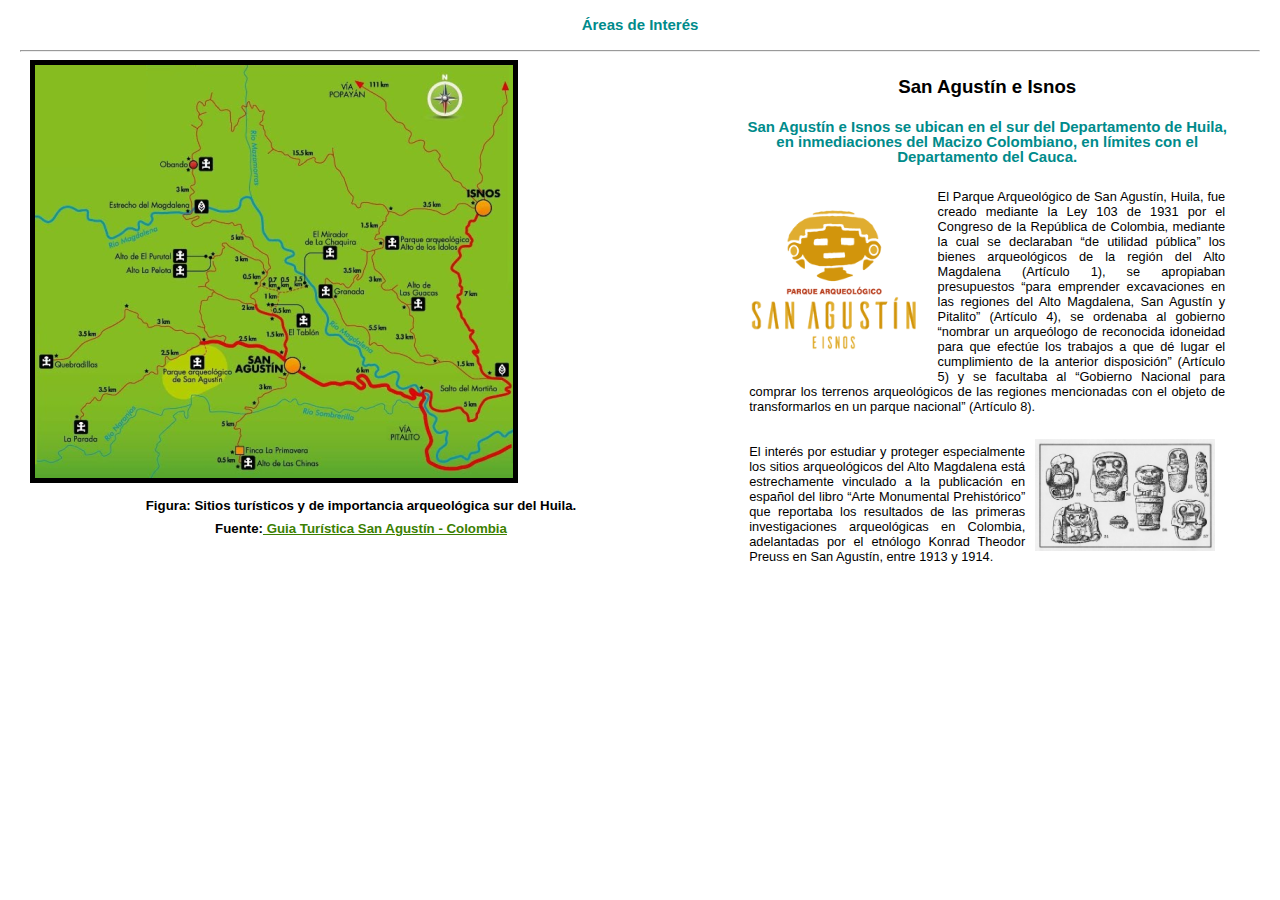
<file: html/areasdeinteres.html>
<!DOCTYPE html>
<html lang="es">
<head>
    <meta charset="UTF-8">
    <title>Áreas de interés</title>
    <meta http-equiv="X-UA-Compatible" content="IE=edge">
    <meta name="viewport" content="width=device-width, initial-scale=1.0">
    <meta name="keywords" content="Hoja de vida, Especialización en SIG, Universidad Distrital, Harold de la Cruz"/>
    <link rel="stylesheet" href="../css/inicio.css">
</head>
<body>

<section id="arriba">
    <hgroup>
        <h3 class="k1">Áreas de Interés</h3>
    </hgroup>
    <hr>
</section>

<section id="columna4">

    <img src="../img/parque.png" class="img_isnos"   alt="Isnos_SsA" usemap="#ruta">

    <map name="ruta">
        <area shape="circle" coords="257,300,15" href="https://www.icanh.gov.co/index.php?idcategoria=17023" alt="SanAgustin" target="_blank" title="SanAgustin">
        <area shape="circle" coords="448,142,15" href="https://www.icanh.gov.co/index.php?idcategoria=17044" alt="Isnos" target="_blank" title="Isnos">
        <area shape="circle" coords="158,100,10" href="https://sanagustinhuilacolombia.com.co/parque-arqueologico-museo-obando/" alt="Obando" target="_blank" title="Obando">
        <area shape="poly" coords="164,280,188,292,190,309,151,413,131,327,129,301" href="https://pueblosoriginarios.com/sur/andina/san_agustin/parque_san_agustin.html" target="_blank" alt="parquearqueológico" title="Parque Arqueológico de San Agustín">
        <area shape="poly" coords="268,164,322,164,322,182,302,180,304,196,287,196,286,182,268,180" href="https://www.icanh.gov.co/index.php?idcategoria=17034" alt="Miradorchaquira" target="_blank" title="El Mirador de la Chaquira">
        <area shape="poly" coords="365,217,405,213,406,233,391,233,391,247,375,246,374,231,361,232" href="https://www.icanh.gov.co/index.php?idcategoria=17049#:~:text=Altura%20msnm%3A%201.800%20msnm.,ellas%20aun%20en%20el%20sitio." alt="Alto de Las Guacas" target="_blank" title="Alto de Las Guacas">
        <area shape="rect" coords="72,133,173,148" href="" alt="EstrechoMagdalena" title="Estrecho del Magdalena">
        <area shape="rect" coords="78,184,152,198" href="https://publicaciones.banrepcultural.org/index.php/bmo/article/view/7132" alt="Alto de El Purutal" target="_blank" title="Alto de El Purutal">
        <area shape="rect" coords="88,200,153,213" href="https://www.icanh.gov.co/index.php?idcategoria=17035" alt="Alto La Pelota" target="_blank" title="Alto La Pelota">
        <area shape="rect" coords="283,219,331,235" href="" alt="Granada" title="Granada">
        <area shape="rect" coords="350,171,435,187" href="https://www.icanh.gov.co/index.php?idcategoria=17046" alt="Alto de ídolos" target="_blank" title="Alto de los Ídolos">
        <area shape="rect" coords="172,146,183,157"  href="https://detrips.com/lugares/carcel-de-gorgona-en-isla-gorgona" alt="Carcel Gorgona" target="_blank">
    </map>
<h5 class="center">Figura: Sitios turísticos y de importancia arqueológica sur del Huila.</h5>
<h5 class="center">Fuente:<a href="https://docs.google.com/file/d/0BxLusgxOC9XqTHRFTGZhbzhFSUU/view" target="_blank"> Guia Turística San Agustín - Colombia </a> </h5>

</section>
<section id="columna5">
    <h3 class="center">San Agustín e Isnos</h3>


<h4 class="k1"> San Agustín e Isnos se ubican en el sur del Departamento de Huila, en inmediaciones del Macizo Colombiano, en límites con el Departamento del Cauca. </h4>
<a title="Parque arqueológico" href="https://www.icanh.gov.co/san_agustin" target="_blank"><img class="imgLogo1"  src="../img/logosanagustin.png" alt=""></a>

<p>El Parque Arqueológico de San Agustín, Huila, fue creado mediante la Ley 103 de 1931 por el
    Congreso de la República de Colombia, mediante la cual se declaraban “de utilidad pública” los
    bienes arqueológicos de la región del Alto Magdalena (Artículo 1), se apropiaban presupuestos “para
    emprender excavaciones en las regiones del Alto Magdalena, San Agustín y Pitalito” (Artículo 4), se
    ordenaba al gobierno “nombrar un arqueólogo de reconocida idoneidad para que efectúe los trabajos a
    que dé lugar el cumplimiento de la anterior disposición” (Artículo 5) y se facultaba al “Gobierno
    Nacional para comprar los terrenos arqueológicos de las regiones mencionadas con el objeto de
    transformarlos en un parque nacional” (Artículo 8).<br><br>

    <img class="imgLogo2" src="../img/dibujo.jpg" alt="">
    <br> El interés por estudiar y proteger especialmente los sitios arqueológicos del Alto Magdalena está estrechamente vinculado a la publicación en español
    del libro “Arte Monumental Prehistórico” que reportaba los resultados de las primeras investigaciones
    arqueológicas en Colombia, adelantadas por el etnólogo Konrad Theodor Preuss en San Agustín,
    entre 1913 y 1914.
<br>
</section>
</body>
</html>
</file>
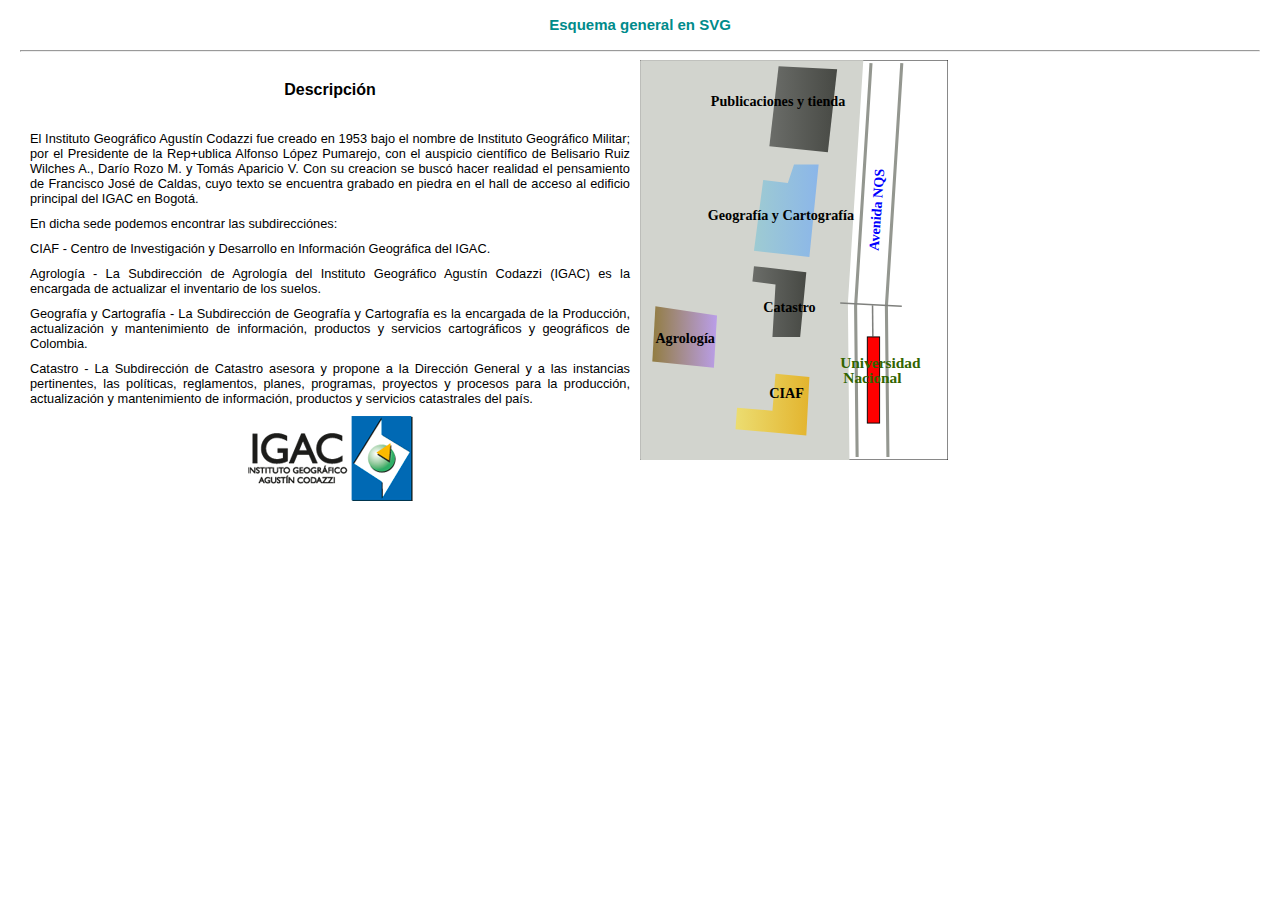
<file: html/esquemasvg.html>
<!DOCTYPE html>
<html lang="es">
<head>
    <meta charset="UTF-8">
    <title>SVG IGAC</title>
    <meta http-equiv="X-UA-Compatible" content="IE=edge">
    <meta name="viewport" content="width=device-width, initial-scale=1.0">
    <meta name="keywords" content="Hoja de vida, Especialización en SIG, Universidad Distrital, Harold de la Cruz"/>
    <link rel="stylesheet" href="../css/inicio.css">
</head>

<body>

<section id="arriba">
    <hgroup>
        <h3 class="k1">Esquema general en SVG</h3>
    </hgroup>
    <hr>
</section>

<section id="columna6">
    <h4 class="center">Descripción</h4>
    <div class="right">
        <p>El Instituto Geográfico Agustín Codazzi fue creado en 1953 bajo el nombre de Instituto Geográfico Militar; por el Presidente de la Rep+ublica Alfonso López Pumarejo, con el auspicio científico de Belisario Ruiz Wilches A., Darío Rozo M. y Tomás Aparicio V. Con su creacion se buscó hacer realidad el pensamiento de Francisco José de Caldas, cuyo texto se encuentra grabado en piedra en el hall de acceso al edificio principal del IGAC en Bogotá. </p>
        <p>En dicha sede podemos encontrar las subdirecciónes:</p>
        <p>CIAF - Centro de Investigación y Desarrollo en Información Geográfica del IGAC.</p>
        <p>Agrología - La Subdirección de Agrología del Instituto Geográfico Agustín Codazzi (IGAC) es la encargada de actualizar el inventario de los suelos.</p>
        <p>Geografía y Cartografía - La Subdirección de Geografía y Cartografía es la encargada de la Producción, actualización y mantenimiento de información, productos y servicios cartográficos y geográficos de Colombia.</p>
        <p>Catastro - La Subdirección de Catastro asesora y propone a la Dirección General y a las instancias pertinentes, las políticas, reglamentos, planes, programas, proyectos y procesos para la producción, actualización y mantenimiento de información, productos y servicios catastrales del país.</p>
    </div>
    <div class="center">
        <img src="../img/igaclogo.png" alt="">
    </div>
</section>

<div id="columna7">

    <div class="left">
        <img class="leftsvg" src="../svg/geometria.svg" alt="Igac">
    </div>
</div>


</body>
</html>
</file>
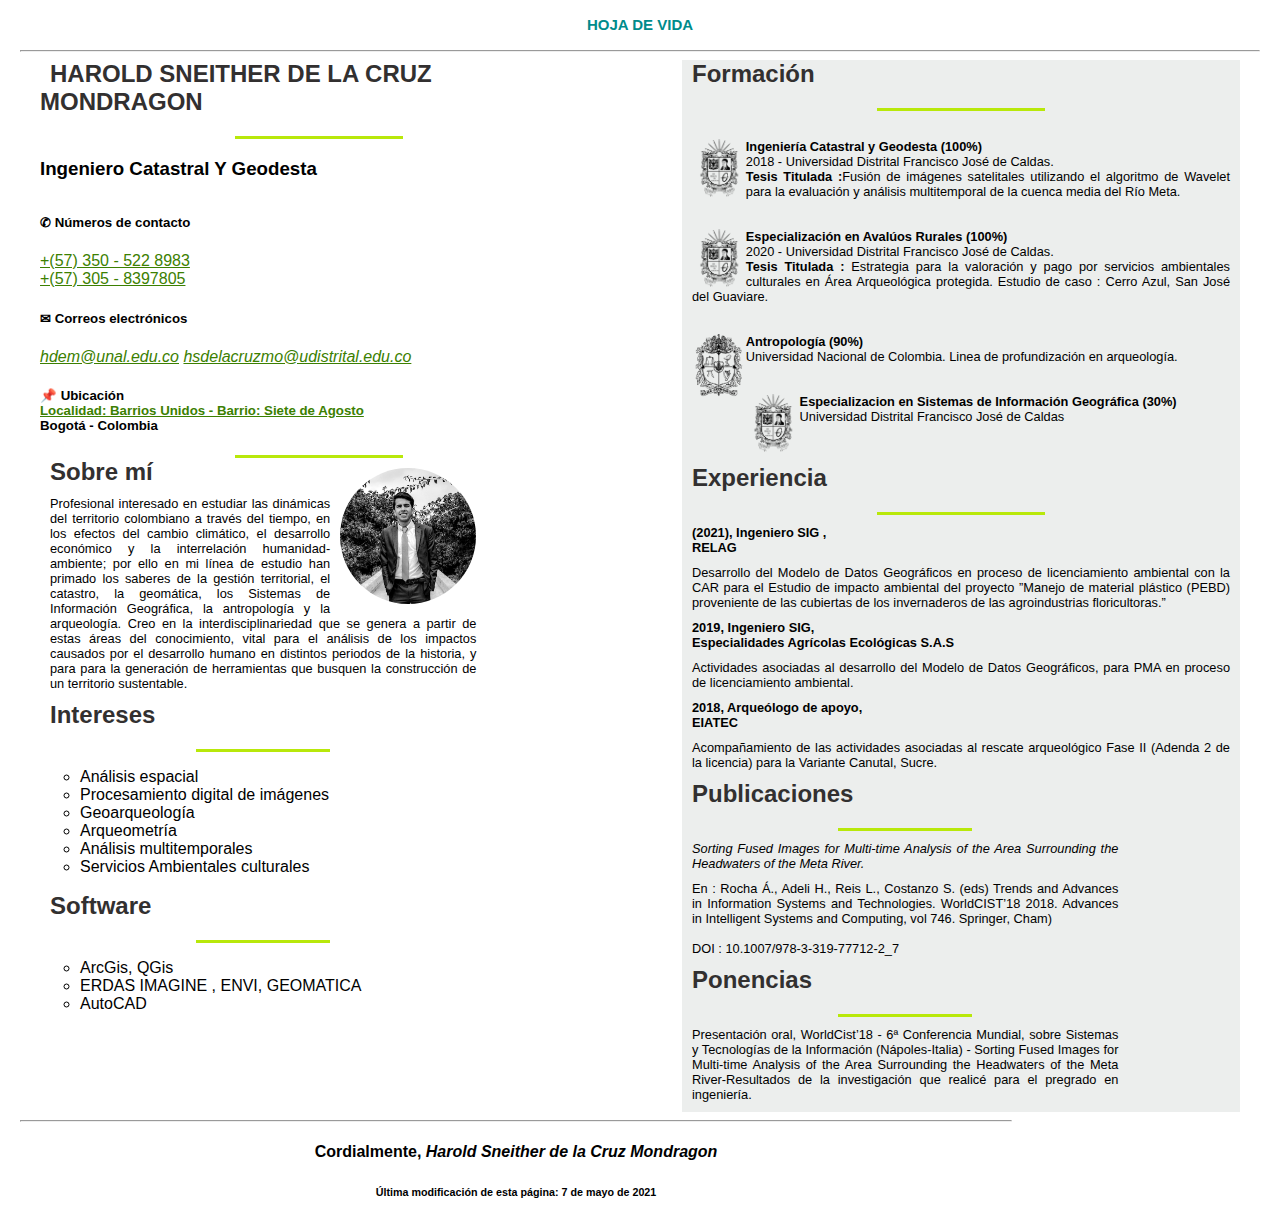
<file: html/hojadevida.html>
<!DOCTYPE html>
<html lang="es">
<head>
    <meta charset="UTF-8">
    <title>CV Harold </title>
    <meta http-equiv="X-UA-Compatible" content="IE=edge">
    <meta name="viewport" content="width=device-width, initial-scale=1.0">
    <meta name="keywords" content="Hoja de vida, Especialización en SIG, Universidad Distrital, Harold de la Cruz"/>
    <link rel="stylesheet" href="../css/inicio.css">
</head>

<body>

<section id="arriba">
    <hgroup>
        <h3 class="k1">HOJA DE VIDA</h3>
    </hgroup>
    <hr>
</section>

<section id="columna1">
    <h2 class="center">HAROLD SNEITHER DE LA CRUZ MONDRAGON</h2>
    <p class="linea"></p>
    <article>
        <h3 class="left">Ingeniero Catastral Y Geodesta</h3><br><br><br>
        <h5>✆  Números de contacto</h5>
            <a href="tel:+573505228983">+(57) 350 - 522 8983 </a><br><a href="tel:+573505228983">+(57) 305 - 8397805</a>
        <h5> ✉ Correos electrónicos</h5></article>
    <address>
        <a href="mailto:hdem@unal.edu.co">hdem@unal.edu.co</a>
        <a href="mailto:hsdelacruzmo@udistrital.edu.co">hsdelacruzmo@udistrital.edu.co</a><br>
    </address>
    <h5>📌  Ubicación<br>
        <a href=" https://goo.gl/maps/tqJrWTsimYrUvCMJ6 ">Localidad: Barrios Unidos - Barrio: Siete de Agosto</a>
        <br>Bogotá - Colombia</h5>
    <p class="linea"></p>

    <article>
        <h2> Sobre mí </h2>
        <img class="imgRedonda" src="../img/foto.jpg" alt="fotoharold" >
        <p>Profesional interesado en estudiar las dinámicas del territorio colombiano a través del tiempo, en los efectos del cambio climático,
            el desarrollo económico y la interrelación humanidad-ambiente; por ello en mi línea de estudio han primado los saberes de la
            gestión territorial, el catastro, la geomática, los Sistemas de Información Geográfica, la antropología y la arqueología. Creo en la interdisciplinariedad que se genera a partir de estas
            áreas del conocimiento, vital para el análisis de los impactos causados por el desarrollo humano en distintos periodos de la historia, y para
            para la generación de herramientas que busquen la construcción de un territorio sustentable.</p>
    </article>

    <article>
        <h2>Intereses</h2>
        <p class="linea"></p>
        <ul style= "list-style-type: circle">
            <li>Análisis espacial</li>
            <li>Procesamiento digital de imágenes</li>
            <li>Geoarqueología</li>
            <li>Arqueometría</li>
            <li>Análisis multitemporales</li>
            <li>Servicios Ambientales culturales</li>
        </ul>
    </article>

    <article>
        <h2>Software</h2>
        <p class="linea"></p>
        <ul style= "list-style-type: circle">
            <li>ArcGis, QGis</li>
            <li>ERDAS IMAGINE , ENVI, GEOMATICA </li>
            <li>AutoCAD </li>
        </ul>
    </article>

</section>

<section id="columna2">

    <h2>Formación</h2>
        <p class="linea"></p><br>
        <p><b>Ingeniería Catastral y Geodesta (100%)</b> <img class="imgLogo" src="../img/logoud.png" alt="logoud"> <br>2018 - Universidad Distrital Francisco José de Caldas.
    <br><b>Tesis Titulada :</b>Fusión de imágenes satelitales utilizando el algoritmo de Wavelet para la evaluación y análisis multitemporal de la cuenca media del Río Meta.
        <br><br><br>
        <b> Especialización en Avalúos Rurales (100%)</b> <img class="imgLogo" src="../img/logoud.png" alt="logoud">  <br>2020 - Universidad Distrital Francisco José de Caldas.
    <br><b> Tesis Titulada :</b> Estrategia para la valoración y pago por servicios ambientales culturales en Área Arqueológica protegida. Estudio de caso : Cerro Azul, San José del Guaviare.
        <br><br><br>
        <b>Antropología (90%)</b><img class="imgLogo" src="../img/logoun2.png" alt="logoun"><br>Universidad Nacional de Colombia. Linea de profundización en arqueología.
        <br><br><br>
        <img class="imgLogo" src="../img/logoud.png" alt="logoud"><b>Especializacion en Sistemas de Información Geográfica (30%)</b><br>Universidad Distrital Francisco José de Caldas
    <br><br><br>

    <h2>Experiencia</h2>
        <p class="linea"></p>

    <p><b> (2021), Ingeniero SIG ,<br>RELAG</b></p>
    <p>Desarrollo del Modelo de Datos Geográficos en proceso de licenciamiento ambiental con la CAR para el Estudio de impacto ambiental del proyecto ”Manejo de material plástico (PEBD) proveniente de las cubiertas de los invernaderos de las agroindustrias floricultoras.”  </p>

    <p><b>2019, Ingeniero SIG, <br>Especialidades Agrícolas Ecológicas S.A.S</b></p>
    <p>Actividades asociadas al desarrollo del Modelo de Datos Geográficos, para PMA en proceso de licenciamiento ambiental.</p>

    <p><b>2018, Arqueólogo de apoyo,<br>EIATEC</b></p>
    <p>Acompañamiento de las actividades asociadas al rescate arqueológico Fase II (Adenda 2 de la licencia) para la Variante Canutal, Sucre.</p>


    <article>
        <h2>Publicaciones</h2>
        <p class="linea"></p>
        <p><i>Sorting Fused Images for Multi-time Analysis of the Area Surrounding the Headwaters of the Meta River.</i></p>
        <p>En : Rocha Á., Adeli H., Reis L., Costanzo S. (eds) Trends and Advances in Information Systems and Technologies. WorldCIST’18 2018. Advances in Intelligent Systems and Computing, vol 746. Springer, Cham) <br><br> DOI : 10.1007/978-3-319-77712-2_7</p>
    </article>

    <article>
        <h2>Ponencias </h2>
        <p class="linea"></p>
        <p>Presentación oral, WorldCist’18 - 6ª Conferencia Mundial, sobre Sistemas y Tecnologías de la Información
            (Nápoles-Italia) - Sorting Fused Images for Multi-time Analysis of the Area Surrounding the Headwaters of
            the Meta River-Resultados de la investigación que realicé para el pregrado en ingeniería.</p>
    </article>
</section>

<div class="center">
    <article>
        <hr>
        <h4>Cordialmente,<i> Harold Sneither de la Cruz Mondragon</i></h4>
        <h6>Última modificación de esta página: 7 de mayo de 2021 </h6>
    </article>
</div>





</body>
</html>
</file>
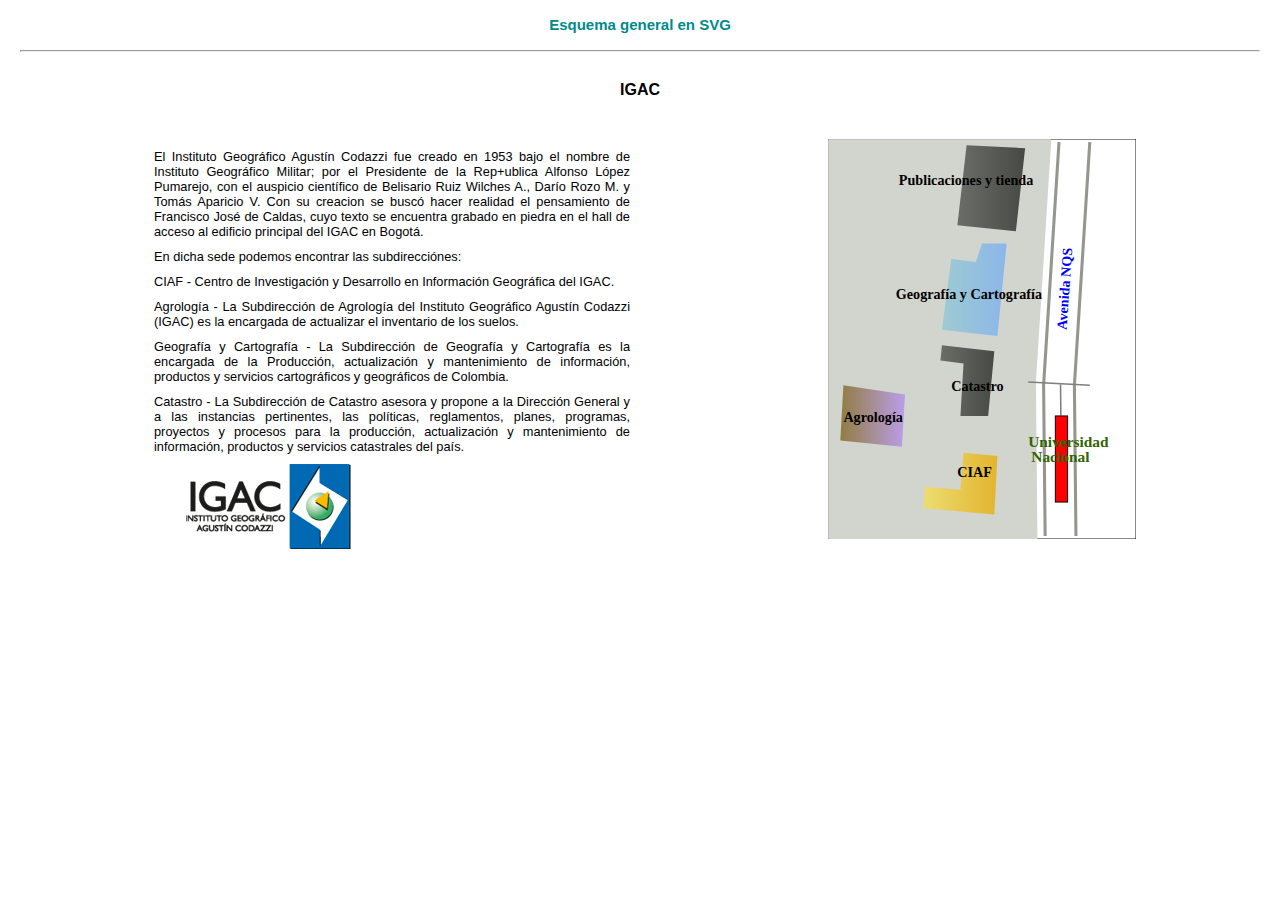
<file: html/svg.html>
<!DOCTYPE html>
<html lang="es">
<head>
    <meta charset="UTF-8">
    <title>SVG IGAC</title>
    <meta http-equiv="X-UA-Compatible" content="IE=edge">
    <meta name="viewport" content="width=device-width, initial-scale=1.0">
    <meta name="keywords" content="Hoja de vida, Especialización en SIG, Universidad Distrital, Harold de la Cruz"/>
    <link rel="stylesheet" href="../css/inicio.css">
</head>

<body>

<section id="arriba">
    <hgroup>
        <h3 class="k1">Esquema general en SVG</h3>
    </hgroup>
    <hr>
</section>
<section class="center">
    <h4> IGAC</h4>

</section>
<br>
<section id="columna6">
    <article class="right">
        <p>El Instituto Geográfico Agustín Codazzi fue creado en 1953 bajo el nombre de Instituto Geográfico Militar; por el Presidente de la Rep+ublica Alfonso López Pumarejo, con el auspicio científico de Belisario Ruiz Wilches A., Darío Rozo M. y Tomás Aparicio V. Con su creacion se buscó hacer realidad el pensamiento de Francisco José de Caldas, cuyo texto se encuentra grabado en piedra en el hall de acceso al edificio principal del IGAC en Bogotá. </p>
        <p>En dicha sede podemos encontrar las subdirecciónes:</p>
        <p>CIAF - Centro de Investigación y Desarrollo en Información Geográfica del IGAC.</p>
        <p>Agrología - La Subdirección de Agrología del Instituto Geográfico Agustín Codazzi (IGAC) es la encargada de actualizar el inventario de los suelos.</p>
        <p>Geografía y Cartografía - La Subdirección de Geografía y Cartografía es la encargada de la Producción, actualización y mantenimiento de información, productos y servicios cartográficos y geográficos de Colombia.</p>
        <p>Catastro - La Subdirección de Catastro asesora y propone a la Dirección General y a las instancias pertinentes, las políticas, reglamentos, planes, programas, proyectos y procesos para la producción, actualización y mantenimiento de información, productos y servicios catastrales del país.</p>

    </article>
<article class="center">
    <img src="../img/igaclogo.png" alt="">

</article>
    
    
</section>

<section id="columna7">
    <article class="left">
        <img class="leftsvg" src="../svg/geometria.svg" alt="Igac">

    </article>
</section>


</body>
</html>
</file>
<file: css/inicio.css>
* {
    box-sizing: border-box;
}



/* Style the header */
header {
    display: block;
    background-image: url("../img/fondo.jpg");
    filter: opacity(80%);
    padding: 10px;
    text-align: center;
    background-position: center center;

    color: #ffffff;
    margin: 5px;
    margin-left: auto;
    margin-right: auto;
    text-shadow: 5px 5px  10px #000000;
    font-family: "Arial";

    background-size: cover;
    background-repeat: no-repeat;
    position: relative;
    /*border: 5px solid #000000;*/
    border-radius: 0px 0px;


}



body {
    margin: 0%;
    margin-right: 20px;
    margin-left: 20px;
    font-family: "Arial"
}


aside {
    float: right;
    width: 20%;
    height: 700px; /* only for demonstration, should be removed */
    background-color: rgba(14, 14, 14, 0.09);
    filter: opacity(95%);
    border: 0px solid #000000;
}

aside ul {
    list-style-type: none;
    padding: 0px;
}

article {
    float: left;
    padding: 0px;
    width: 80%;

    }

.ppal{
    height: 700px;
    width: 80%;
}

iframe{
    height: 100%;
    width: 100%;
    padding: 0px;
    border: 0px;
   }


/* Clear floats after the columns */
section::after {
    content: "";
    display: table;
    clear: both;
}

/* Style the footer */
footer {
    background-color: rgba(0, 0, 0, 0.74);
    /*filter: opacity(85%);*/
    padding: 5px;
    color: rgba(0, 0, 0, 0.57);
    color: #ffffff;
    width: 100%;
    }


p {
    margin: 10px;
    text-align: justify;
    font-size: 80%
}

p1 {
    margin: 9px;
    text-align: justify;
    color: #000000;
    font-size: 20px;
}
.p2
{
    margin: 9px;
    text-align: justify;
    color: #000000;
    font-size: 20px;
    font-weight: bold;
}

a {
    color: #3c8001;
    font-family: "Arial"
}
.k1 {
    color: darkcyan;
    text-align: center;
    font-size: 15px;
    font-family: "Arial" ;
    padding: 0px 0px;
    border: white 5px solid
}


h2 {
    color: #323030;
    font-family: "Arial";
    margin-left: 10px;
    font-weight: bold;
    display:inline;
}
h3 {
    text-align: center;
    font-weight: bold;
}
hgroup{

}
h1 {
    font-size: 45px;

    display:inline-block;
    text-shadow: #000000 1px 1px 10px;


}
h5 {
    text-align: left;
}

/* Responsive layout - makes the two columns/boxes stack on top of each other instead of next to each other, on small screens */
@media (max-width: 600px) {
    aside, article, div, header, footer, body, section{
        width: 100%;
        height: auto;
    }
}
#arriba{
    border-radius: 1px;
    background-color: #ffffff;
    text-align: center;
    text-decoration: none;
    color: #666864;
    line-height : 10px;
}


#columna1 {
    display: flow;
    width: 45%;
    height: 100%;
    float: left;
    font-size: 100%;
    margin-left: 20px;
}
#columna2 {
    display: flow;
    width: 45%;
    height: 100%;
    float: right;
    background-color: rgba(177, 182, 179, 0.24);
    font-size: 100%;
    margin-right: 20px;

}

#columna3 {
    width: 20%;
    float: left;
    text-align: left;
}
#columna4 {
    display: flow;
    padding: 0%;
    font-size: 100%;
    background-color: #ffffff;
    margin: 0%;
    text-decoration: none;
    color: #000000;
    float: left;
    width: 55%;
    border-radius: 0px;
    line-height : 1px;
}
#columna5 {
    display: block;
    border-radius: 0px;
    margin-right: 2%;
    margin-left: 2%;
    padding: 0%;
    font-size: 100%;
    background-color: #ffffff;
    text-align: right;
    text-decoration: none;
    color: #000000;
    float: right;
    width: 40%;
    height: 100%;
    line-height : 15px;
}
#columna6{
    float: left;
    width: 50%;


}
#columna7{
    float: right;
    width: 50%;

}
#columna8{
    width: 70%;
    text-align: center;
    display: block;

    background-position: center center;

    color: #000000;
    margin: 5px;
    margin-left: auto;
    margin-right: auto;

    font-family: "Arial";

    background-size: cover;
    background-repeat: no-repeat;
    position: relative;
}
#mapa {
    margin: auto;
    height:500px;
    width: 100%;
    position:relative;
    top:0%;
    left:0%;
}

.imgRedonda {
    float:right;
    border-radius:180px;
    border:10px solid white;
    width:35%
}

.imgCentrada {
    text-align: center;
    border-radius:180px;
    border:10px solid white;
    width:35%
}

.imgLogo {
    float:left;
    width:10%
}
.imgLogo1 {
    float:left;
    width:40%;
}
.imgLogo2 {
    float:right;
    width:200px;
    border:10px solid white;
}
.imgLogo3 {
    width:3%;
}
.imgLogo4 {
    width:50px;
}
.imgLogo5 {
    float:left;
    width:40px;
}

.imgpie {
    width:2%;
}
.left{
    text-align: left;
    float: left;
}
.center{
    text-align: center;
}
.center1{
    float: left;
    text-align: left;
    font-size: 5px;
    display:inline-block;
    text-shadow: #e5e5e5 1px 1px 10px;
}
.right{
    text-align: right;
    float: right;
}

.floatright{
    float: right;
}
.img_isnos{
    display: block;
    margin-left: 10px;
    margin-right: 20px;
    border: 5px solid #000000;
    text-align: left;
}


.img_sa{
    height: 100px;
}

.linea {
    border-top: 3px solid #b8e80a;
    height: 2px;
    max-width: 30%;
    padding: 0;
    margin: 20px auto 0 auto;
}

.linea2 {
    border-top: 3px solid #ec870b;
    height: 2px;
    max-width: 30%;
    padding: 0;
    margin: 20px auto 0 auto;
}



/* imagenes de servicios */
.contenedor{
    position: relative;
    display: inline-block;
    text-align: center;
}

.centrado{
    position: absolute;
    top: 50%;
    left: 50%;
    transform: translate(-50%, -50%);
    color: #000000;
    font-size: 20px;
    font-weight: bold;
    text-shadow: 0px 0px 5px #ffffff;


}
.imgcontenedor{
    height: 200px;
    width: 300px;
    opacity: 40%;
    border: 10px solid #ffffff;
    border-radius: 5px 5px ;
}

.imgdibujo{
    height: 250px;
}
.imgapi{
    width: 90%;
    height: 100%;
    max-width: 300px;
    max-height: 300px;
    margin: 10px 0px;
    top:0%;
    left:0%;
}

.leftsvg{
    float: right;
    height: 400px;
}

.vertical-menu {
    width: 100%; /* Set a width if you like */
}

.vertical-menu a {
    background-color: rgba(255, 255, 255, 0.99); /* Grey background color */
    color: #000000; /* Black text color */
    display: block; /* Make the links appear below each other */
    padding: 7px; /* Add some padding */
    text-decoration: none; /* Remove underline from links */
    filter: opacity(95%);
    text-align: center;
    /*border: 0.1em solid rgba(222, 133, 57, 0.8);
*/
    border-left: 2px solid rgba(109, 109, 107, 0.75);
}

.vertical-menu a:hover {
    background-color: rgba(184, 232, 10, 0.62); /* Dark grey background on mouse-over */
    filter: opacity(95%);
    font-weight: inherit;
    color: #555050;
    font-weight: bold ;
  }

/*
.vertical-menu a.active {
    background-color: #000000;
    color: #db741d;
    touch-action: double-tap-zoom;
}
*/
.boton2{

    background-color: #6a746b; /* Green */
    border: none;
    color: white;
    padding: 15px 32px;
    text-align: center;
    text-decoration: none;
    display: inline-block;
    font-size: 16px;
    margin: 4px 2px;
    cursor: pointer;
    transition-duration: 0.4s;
    width: 80%;


}
.boton2:hover {
    box-shadow: 0 12px 16px 0 rgba(0,0,0,0.24),0 17px 50px 0 rgba(0,0,0,0.19);
}
.anchoppal {

}
</file>
